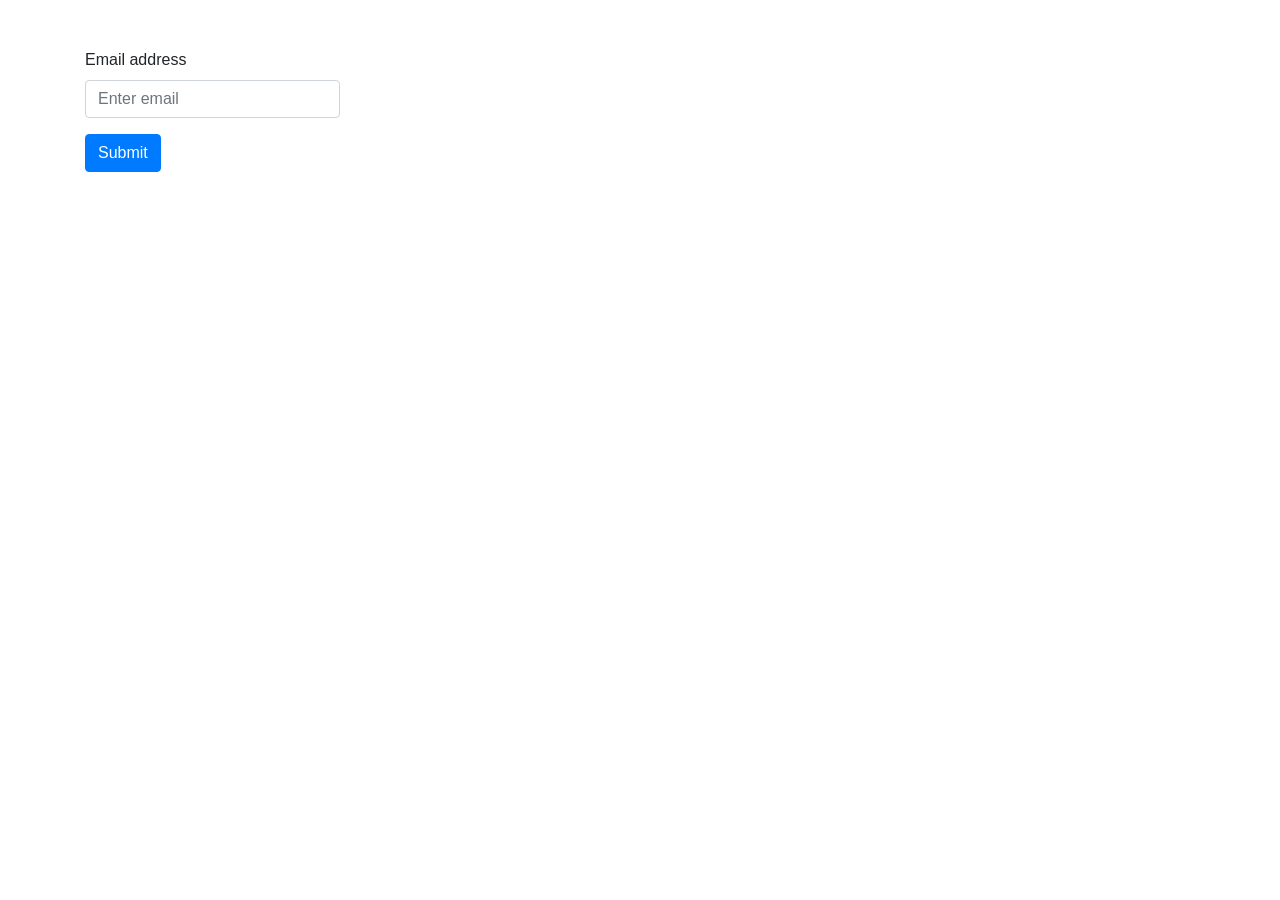
<file: servlet/src/main/webapp/ajax.html>
<!DOCTYPE html>
<html lang="en">
<head>
    <meta charset="UTF-8">
    <title>Ajax</title>
    <link rel="stylesheet" href="https://stackpath.bootstrapcdn.com/bootstrap/4.4.1/css/bootstrap.min.css"
          integrity="sha384-Vkoo8x4CGsO3+Hhxv8T/Q5PaXtkKtu6ug5TOeNV6gBiFeWPGFN9MuhOf23Q9Ifjh" crossorigin="anonymous">
    <script
            src="https://code.jquery.com/jquery-3.5.1.js"
            integrity="sha256-QWo7LDvxbWT2tbbQ97B53yJnYU3WhH/C8ycbRAkjPDc="
            crossorigin="anonymous"></script>
    <script src="https://cdn.jsdelivr.net/npm/popper.js@1.16.0/dist/umd/popper.min.js"
            integrity="sha384-Q6E9RHvbIyZFJoft+2mJbHaEWldlvI9IOYy5n3zV9zzTtmI3UksdQRVvoxMfooAo"
            crossorigin="anonymous"></script>
    <script src="https://stackpath.bootstrapcdn.com/bootstrap/4.4.1/js/bootstrap.min.js"
            integrity="sha384-wfSDF2E50Y2D1uUdj0O3uMBJnjuUD4Ih7YwaYd1iqfktj0Uod8GCExl3Og8ifwB6"
            crossorigin="anonymous"></script>
    <script>
        function sendGreeting() {
            var name = $('#exampleInputEmail1').val();
            $(
                $.ajax({
                    type: 'GET',
                    url: 'http://localhost:8080/greet',
                    data: {'name': name},
                    dataType: 'json',
                    success: function (resp) {
                        $('#txt').text(resp.answer);
                    },
                    error: function (xhr, error) {
                        alert(error + ': ' + xhr.responseText);
                    }
                })
            );
        }
    </script>
</head>
<body>
<div class="container">
    <div class="row mt-5">
        <div class="col-md-3">
            <form>
                <div class="form-group">
                    <label for="exampleInputEmail1">Email address</label>
                    <input type="email" class="form-control" id="exampleInputEmail1" aria-describedby="emailHelp"
                           placeholder="Enter email">
                </div>
                <div id="txt" class="m-3">

                </div>
                <button type="button" class="btn btn-primary" onclick="sendGreeting()">Submit</button>
            </form>
        </div>
    </div>
</div>
</body>
</html>
</file>
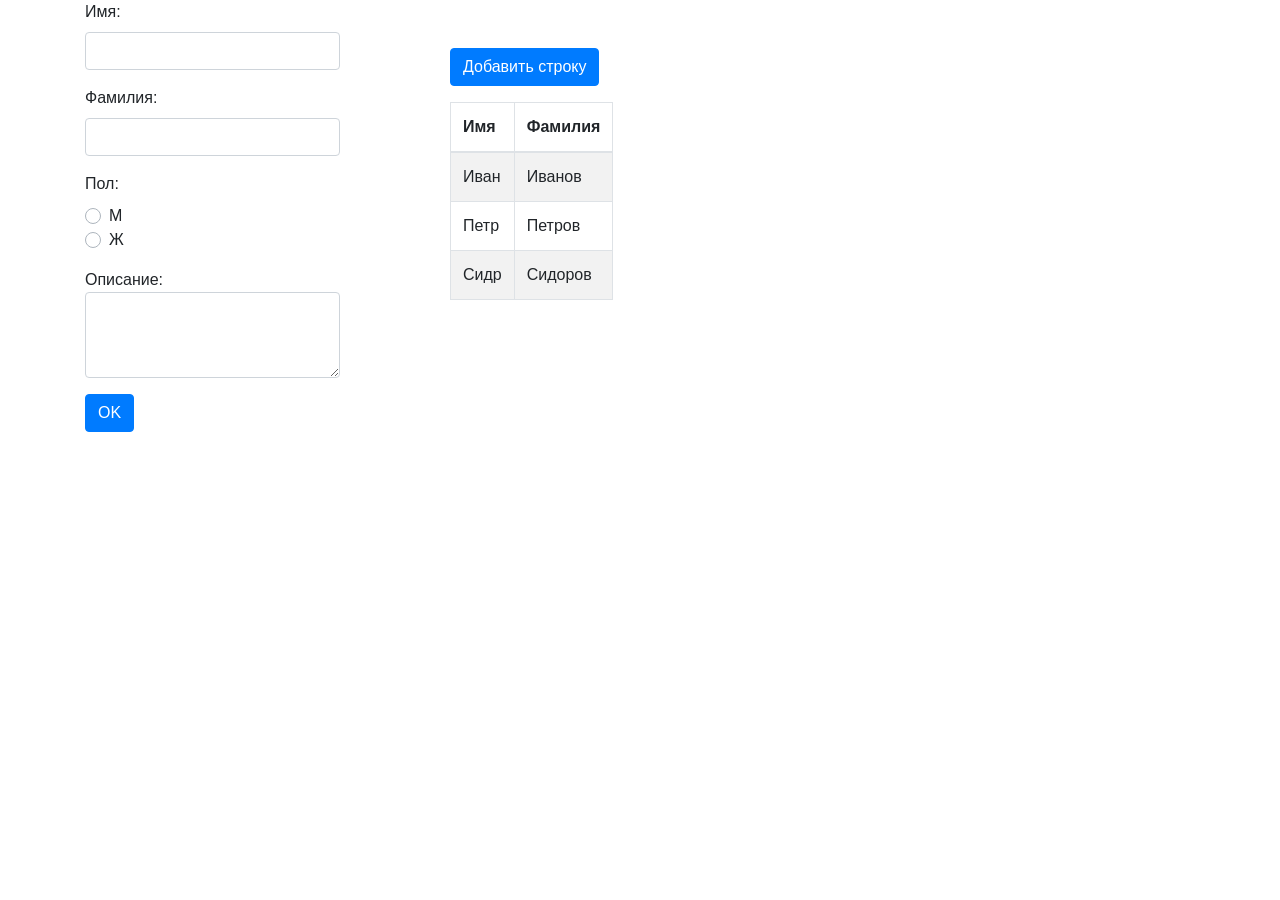
<file: servlet/src/main/webapp/bootstrap.html>
<!DOCTYPE html>
<html lang="en">
<head>
    <meta charset="UTF-8">
    <title>Title</title>
    <link rel="stylesheet" href="https://stackpath.bootstrapcdn.com/bootstrap/4.4.1/css/bootstrap.min.css"
          integrity="sha384-Vkoo8x4CGsO3+Hhxv8T/Q5PaXtkKtu6ug5TOeNV6gBiFeWPGFN9MuhOf23Q9Ifjh" crossorigin="anonymous">
    <script src="https://code.jquery.com/jquery-3.4.1.slim.min.js"
            integrity="sha384-J6qa4849blE2+poT4WnyKhv5vZF5SrPo0iEjwBvKU7imGFAV0wwj1yYfoRSJoZ+n"
            crossorigin="anonymous"></script>
    <script src="https://cdn.jsdelivr.net/npm/popper.js@1.16.0/dist/umd/popper.min.js"
            integrity="sha384-Q6E9RHvbIyZFJoft+2mJbHaEWldlvI9IOYy5n3zV9zzTtmI3UksdQRVvoxMfooAo"
            crossorigin="anonymous"></script>
    <script src="https://stackpath.bootstrapcdn.com/bootstrap/4.4.1/js/bootstrap.min.js"
            integrity="sha384-wfSDF2E50Y2D1uUdj0O3uMBJnjuUD4Ih7YwaYd1iqfktj0Uod8GCExl3Og8ifwB6"
            crossorigin="anonymous"></script>
    <script>
        function validate() {
            var name = $('#name').val();
            var surname = $('#surname').val();
            if (name == '' || surname == '') {
                alert('Заполните имя и фамилию');
            }
            return false;
        }

        function addRow() {
            var name = $('#name').val();
            var surname = $('#surname').val();
            if (name == '' || surname == '') {
                alert('Заполните имя и фамилию');
                return false;
            }
            $('#table tr:last').after('<tr><td>' + name +'</td><td>' + surname + '</td></tr>');
        }
    </script>
</head>
<body>
<div class="container">
    <div class="row">
        <div class="col-md-3">
            <form>
                <div class="form-group">
                    <label for="name">Имя:</label>
                    <input id="name" type="text" class="form-control">
                </div>
                <div class="form-group">
                    <label for="surname">Фамилия:</label>
                    <input id="surname" type="text" class="form-control">
                </div>
                <div class="form-group">
                    <label>Пол:</label>
                    <div class="custom-control custom-radio">
                        <input type="radio" class="custom-control-input" id="m" name="sex">
                        <label for="m" class="custom-control-label">М</label>
                    </div>
                    <div class="custom-control custom-radio">
                        <input type="radio" class="custom-control-input" id="f" name="sex">
                        <label for="f" class="custom-control-label">Ж</label>
                    </div>
                </div>
                <div class="form-group">
                    Описание:<br>
                    <textarea class="form-control" rows="3"></textarea>
                </div>
                <button type="button" class="btn btn-primary" onclick="validate();">OK</button>
            </form>
        </div>
        <div class="col offset-md-1">
            <div class="row mt-5" >
                <button type="button" class="btn btn-primary" onclick="addRow();">Добавить строку</button>
            </div>
            <div class="row mt-3">
                <table id="table" style="width: auto;" class="table table-bordered table-striped">
                    <thead>
                    <tr>
                        <th>Имя</th>
                        <th>Фамилия</th>
                    </tr>
                    </thead>
                    <tr>
                        <td>Иван</td>
                        <td>Иванов</td>
                    </tr>
                    <tr>
                        <td>Петр</td>
                        <td>Петров</td>
                    </tr>
                    <tr>
                        <td>Сидр</td>
                        <td>Сидоров</td>
                    </tr>
                </table>
            </div>
        </div>
    </div>
</div>
</body>
</html>
</file>
